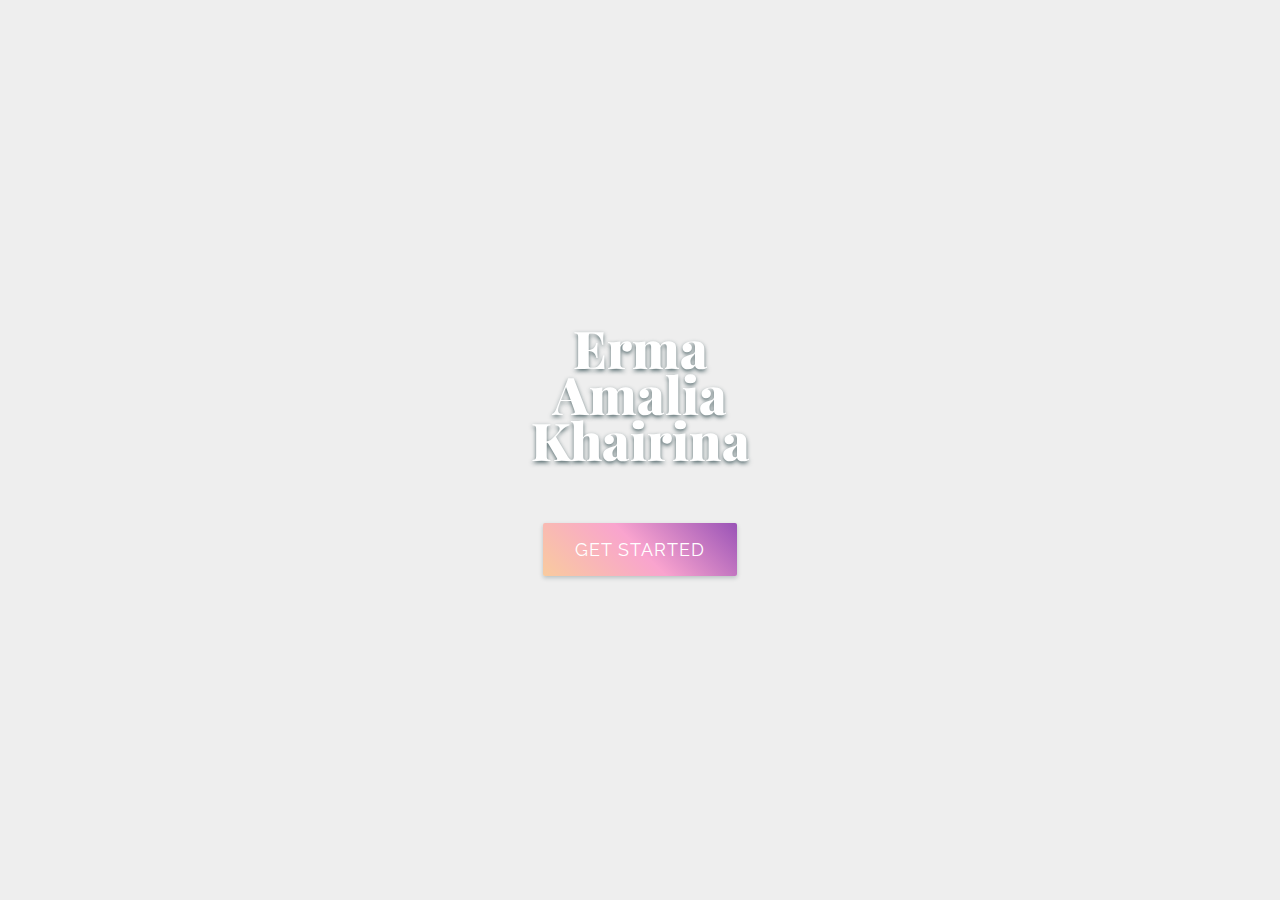
<file: index.html>
<!DOCTYPE html>
<html>
  <head>
    <title>An Unexpected Journey</title>
    <link href='https://fonts.googleapis.com/css?family=Playfair+Display:900|Raleway:300' rel='stylesheet' type='text/css'>
    <link rel="stylesheet" type="text/css" href="style.css">
  </head>
  <body>
  	<div class="container">
      <h1>Erma Amalia Khairina</h1>
  	  <a class="btn" href="https://github.com/ermaamalia">Get Started</a>
  	</div>
  </body>
</html>
</file>
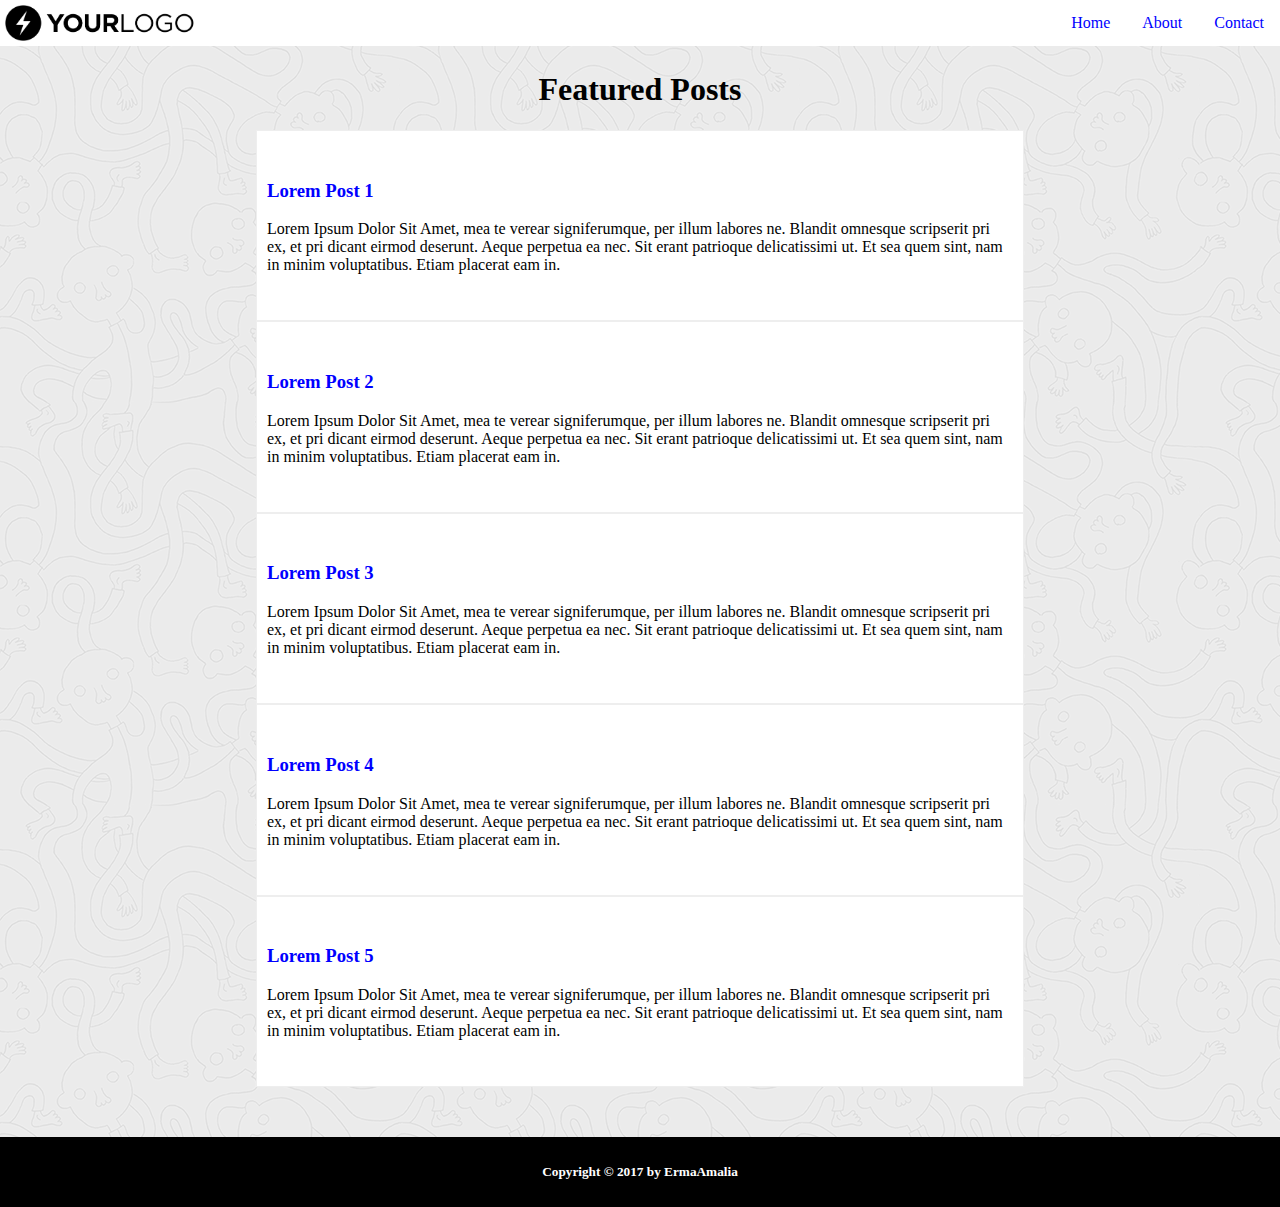
<file: project-css-layouting/index.html>
<html>
  <head>
    <link href="style.css" rel="stylesheet" type="text/css">
    <link href="https://fonts.googleapis.com/css?family=Slabo+27px" rel="stylesheet">
    <meta charset="utf-8">
  </head>
  <body>
    <header>
      <img id="logo" src="img/sample-logo.png" width="200px" />
      <nav>
        <ul>
          <li><a href="#">Contact</a></li>
          <li><a href="#">About</a></li>
          <li><a href="#">Home</a></li>
        </ul>
      </nav>
    </header>
    <section>
      <div id="article-list">
      <h1>Featured Posts</h1>
        <article>
          <a href=""><h3>Lorem Post 1</h3></a>
          <p>
            Lorem Ipsum Dolor Sit Amet, mea te verear signiferumque, per illum labores ne. Blandit omnesque scripserit pri ex, et pri dicant eirmod deserunt. Aeque perpetua ea nec. Sit erant patrioque delicatissimi ut. Et sea quem sint, nam in minim voluptatibus. Etiam placerat eam in.
          </p>
        </article>
        <article>
          <a href=""><h3>Lorem Post 2</h3></a>
          <p>
            Lorem Ipsum Dolor Sit Amet, mea te verear signiferumque, per illum labores ne. Blandit omnesque scripserit pri ex, et pri dicant eirmod deserunt. Aeque perpetua ea nec. Sit erant patrioque delicatissimi ut. Et sea quem sint, nam in minim voluptatibus. Etiam placerat eam in.
          </p>
        </article>
        <article>
          <a href=""><h3>Lorem Post 3</h3></a>
          <p>
            Lorem Ipsum Dolor Sit Amet, mea te verear signiferumque, per illum labores ne. Blandit omnesque scripserit pri ex, et pri dicant eirmod deserunt. Aeque perpetua ea nec. Sit erant patrioque delicatissimi ut. Et sea quem sint, nam in minim voluptatibus. Etiam placerat eam in.
          </p>
        </article>
        <article>
          <a href=""><h3>Lorem Post 4</h3></a>
          <p>
            Lorem Ipsum Dolor Sit Amet, mea te verear signiferumque, per illum labores ne. Blandit omnesque scripserit pri ex, et pri dicant eirmod deserunt. Aeque perpetua ea nec. Sit erant patrioque delicatissimi ut. Et sea quem sint, nam in minim voluptatibus. Etiam placerat eam in.
          </p>
        </article>
        <article>
          <a href=""><h3>Lorem Post 5</h3></a>
          <p>
            Lorem Ipsum Dolor Sit Amet, mea te verear signiferumque, per illum labores ne. Blandit omnesque scripserit pri ex, et pri dicant eirmod deserunt. Aeque perpetua ea nec. Sit erant patrioque delicatissimi ut. Et sea quem sint, nam in minim voluptatibus. Etiam placerat eam in.
          </p>
        </article>
      </div>
    </section>
    <footer>
      <h5>Copyright &copy; 2017 by ErmaAmalia</h5>
    </footer>
  </body>
</html>
</file>
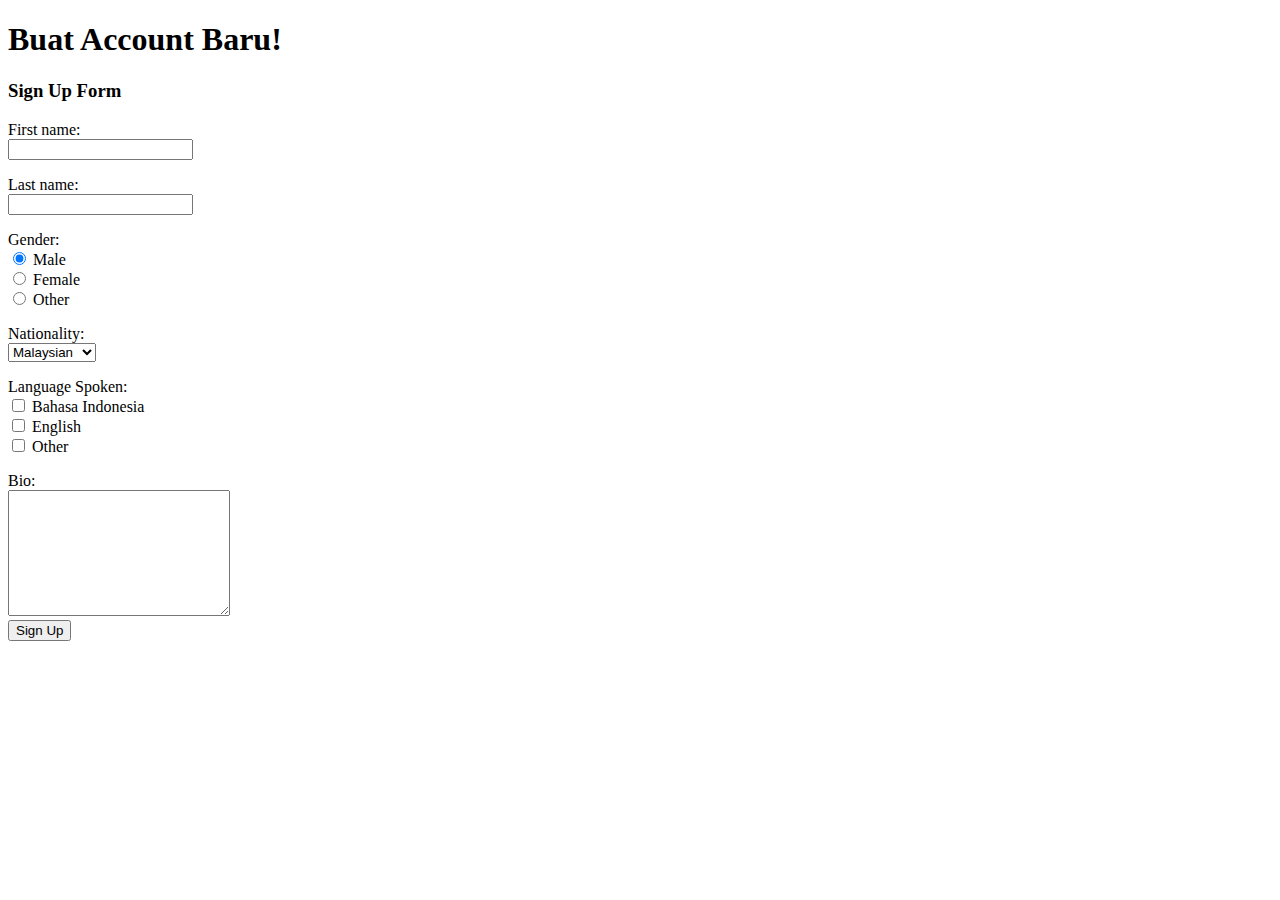
<file: form.html>
<!DOCTYPE html>
<html>
<head>
	<title>Form Sign Up</title>
</head>
<body>
<h1>Buat Account Baru!</h1>
<form action="welcome.html" method="post" name="form-signup">
  <h3>Sign Up Form</h3>
    <p>
      <label for="full-name">First name:</label><br>
      <input id="full-name" name="fullName" type="text">
    </p>
    <p>
      <label for="email">Last name:</label><br>
      <input id="email" name="email" type="email">
    </p>
    <p>
	<label for="gender">Gender:</label><br>
  <input id="male-radio" type="radio" name="gender" value="male" checked="male">
  <label for="male-radio">Male</label><br>
  <input id="female-radio" type="radio" name="gender" value="female">
  <label for="female-radio">Female</label><br>
    <input id="other-radio" type="radio" name="gender" value="other">
  <label for="other-radio">Other</label><br>
    </p>
  <p>
	<label>Nationality:</label><br>
	<select>
		<option>Indonesian</option>
		<option selected="Malaysian">Malaysian</option>
		<option>Singapore</option>
		<option>Australian</option>
	</select>
  </p>
  <p>
	<label>Language Spoken:</label><br>
	<input id="male-radio" type="checkbox" name="gender" value="male">
    <label for="male-radio">Bahasa Indonesia</label><br>
    <input id="female-radio" type="checkbox" name="gender" value="female">
    <label for="female-radio">English</label><br>
    <input id="other-radio" type="checkbox" name="gender" value="other">
    <label for="other-radio">Other</label><br>
  </p>
  <p>
  <label>Bio:</label><br>
  <textarea name="txtBio" cols="25" rows="8" id="txtBio"></textarea><br>
  <input type="submit" value="Sign Up">
  </p>
  </form>
</body>
</html>
</file>
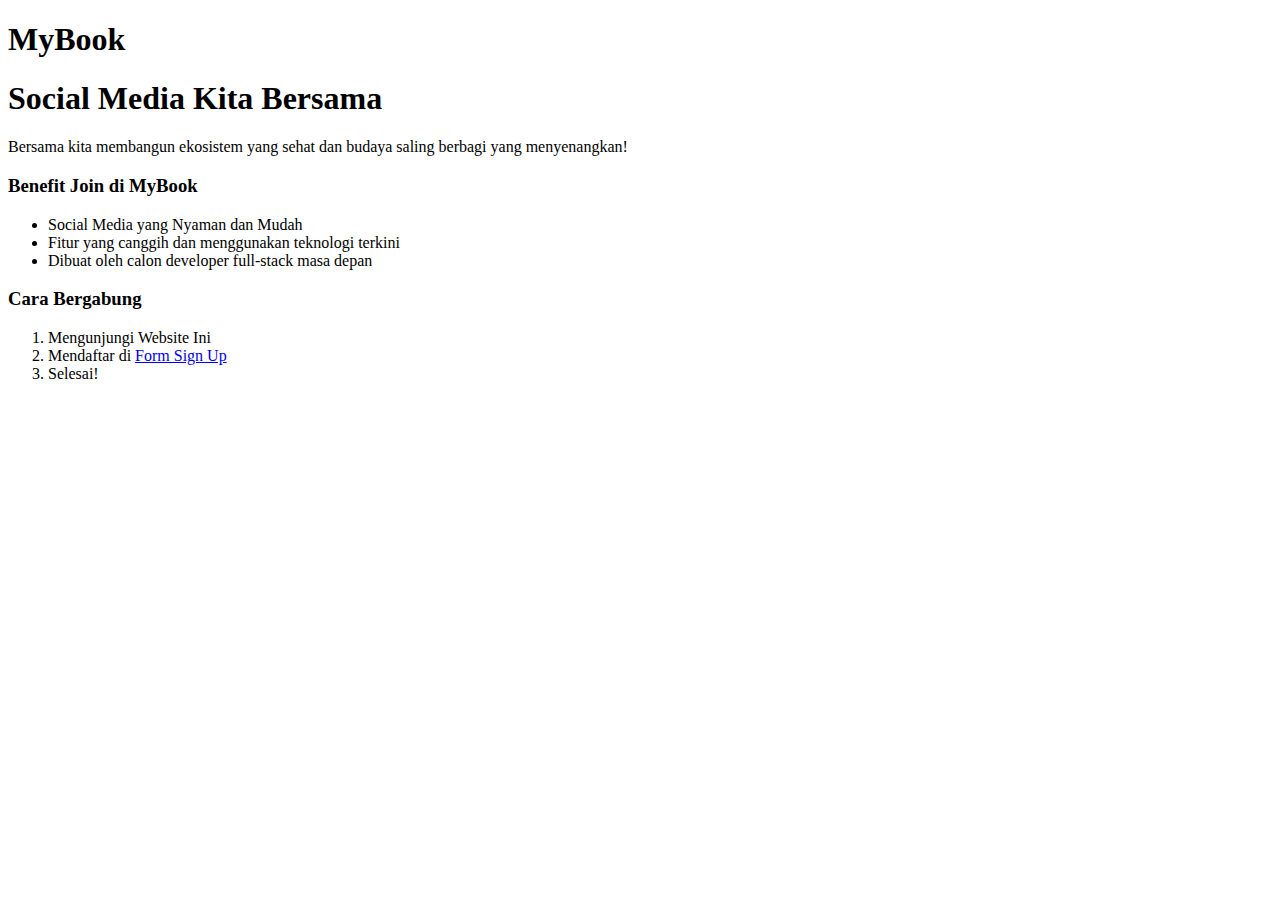
<file: homepage.html>
<!DOCTYPE html>
<html>
<head>
	<title>MY BOOK</title>
</head>
<body>
<h1>MyBook</h1>
<h1>Social Media Kita Bersama</h1>
<p>Bersama kita membangun ekosistem yang sehat dan budaya saling berbagi yang menyenangkan!</p>
<h3>Benefit Join di MyBook</h3>
<ul>
	<li>
		Social Media yang Nyaman dan Mudah
	</li>
	<li>
		Fitur yang canggih dan menggunakan teknologi terkini
	</li>
	<li>
		Dibuat oleh calon developer full-stack masa depan
	</li>
</ul>
<h3>Cara Bergabung</h3>
<ol>
	<li>
		Mengunjungi Website Ini
	</li>
	<li>
		Mendaftar di
		<a href="form.html">
			Form Sign Up
		</a> 
	</li>
	<li>
		Selesai!
	</li>
</ol>
</body>
</html>
</file>
<file: style.css>
* {
	margin: 0;
	padding: 0;
}

html, body {
	height: 100%;
	width: 100%;
}

body {
	align-items: center;
  	background-color: #eee;
	display: flex;
	font-family: 'Raleway', sans-serif;
	flex-direction: column;
	justify-content: center;
	overflow: hidden;
}

div.container {
	align-items: center;
	align-self: center;
	background: url('https://s3.amazonaws.com/codecademy-content/courses/web-101/unit-1/01/background.jpg') center center;
	border-radius: 100%;
	display: flex;
	flex-direction: column;
	min-height: 600px;
	justify-content: center;
	width: 600px;
}

h1 {
  color: #fff;
  font-family: 'Playfair Display', serif;
  font-size: 52px;
  font-weight: 900;
  line-height: 46px;
  margin: 0 0 60px 0;
  text-align: center;
  text-shadow: 0px 2px 4px rgba(34,62,66,.75);
  width: 50%;
}

a.btn {
	background: linear-gradient(45deg, rgba(255,184,115,0.65) 0%,rgba(255,124,189,0.65) 50%,rgba(108,0,153,0.65) 100%);
	border-radius: 2px;
	box-shadow: 0px 2px 4px rgba(34,62,66,.25);
  	color: #fff;
  	font-size: 18px;
  	letter-spacing: 1px;
  	padding: 16px 32px;
  	text-decoration: none;
  	text-transform: uppercase;
    -webkit-transition: box-shadow 1s ease;
	transition: box-shadow 1s ease;
}

a.btn:hover {
	box-shadow: 0px 4px 4px rgba(34,62,66,.5);
	-webkit-transition: box-shadow 1s ease;
	transition: box-shadow 1s ease;
}
</file>
<file: project-css-layouting/style.css>
*{
  box-sizing: border-box;
}

html,body{
	margin: 0px;
	padding: 0px;
}

body {
    background-image: url("img/sample-pattern.png");
    background-repeat: repeat;
}

header{
	position: fixed;
	width: 100%;
	margin: 0;
	padding: 0;
	background-color: white;
}

nav{
	float: right;
}

ul {
    list-style-type: none;
    margin: 0;
    padding: 0;
    overflow: hidden;
    background-color: white;
}

li {
    float: right;
    display: inline;
}

li a {
    display: block;
    color: blue;
    text-align: center;
    padding: 14px 16px;
    text-decoration: none;
}

a{
	text-decoration: none;
}
/* Change the link color to #111 (black) on hover */
li a:hover {
    background-color: #eee;
}

#logo{
padding: 5px;
}

#article-list{
	text-align: center;
	padding-top: 50px;
	padding-bottom: 50px;
}

article{
	border: 1px solid #eee;
  	top: 50px;
  	width: 60%;
  	bottom: 200px;
  	padding: 30px 10px;
  	margin: auto;
  	background-color: white;
  	text-align: left;
}
h3{
	color: blue;
}

footer {
    padding: 5px;
    color: white;
    background-color: black;
    clear: left;
    text-align: center;
    text-siz
}
</file>
